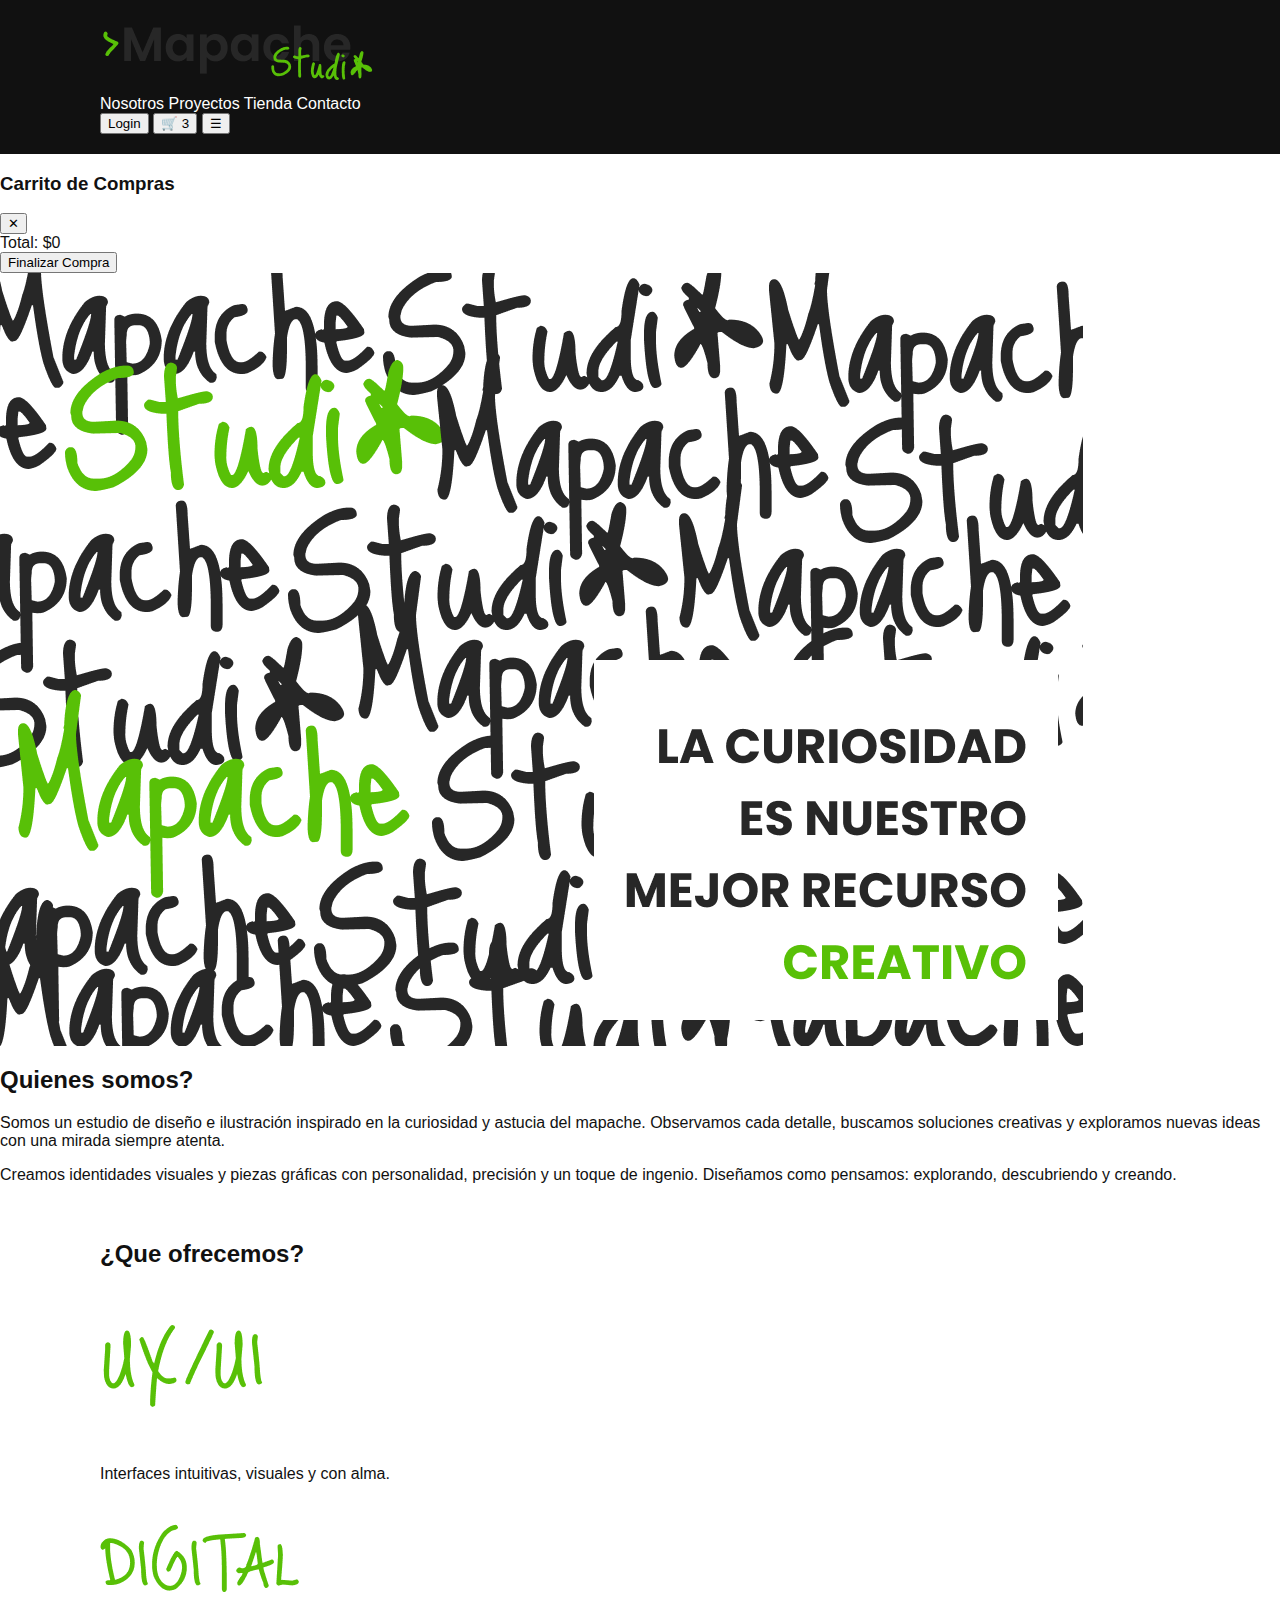
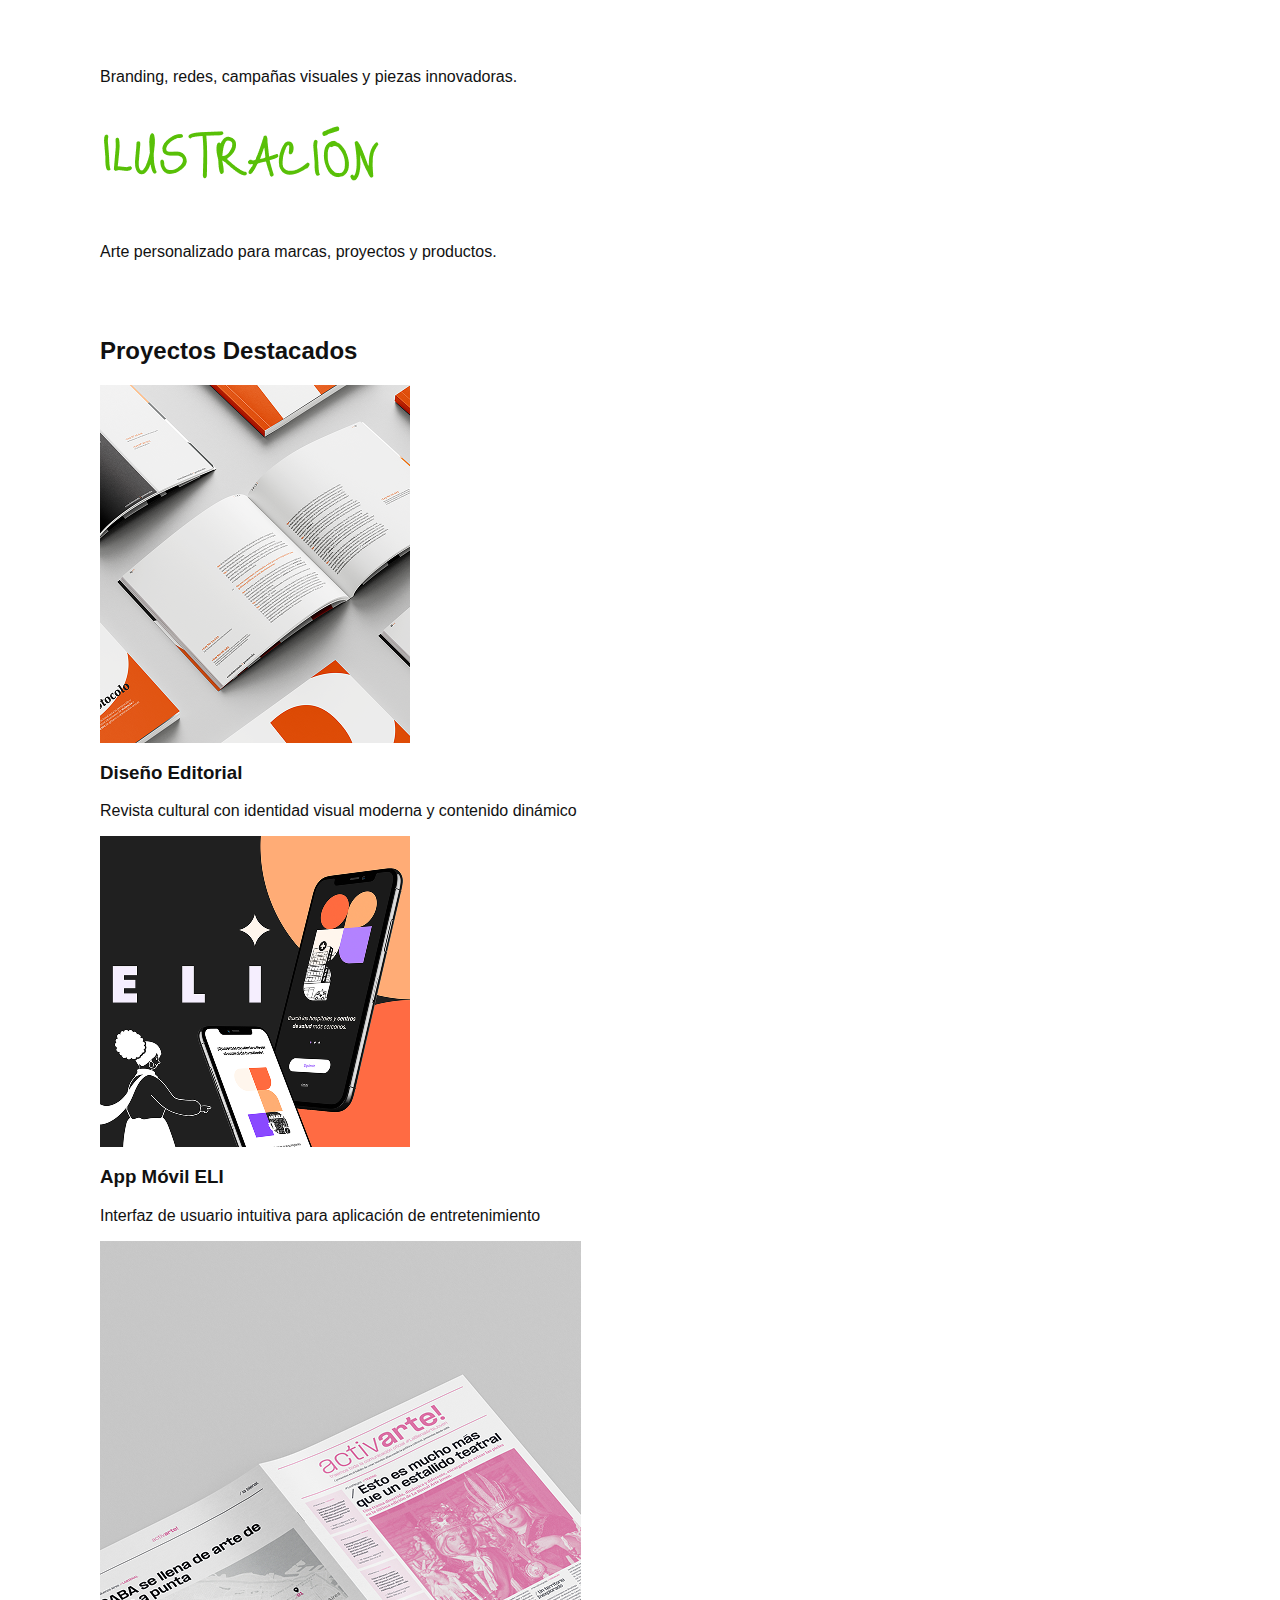
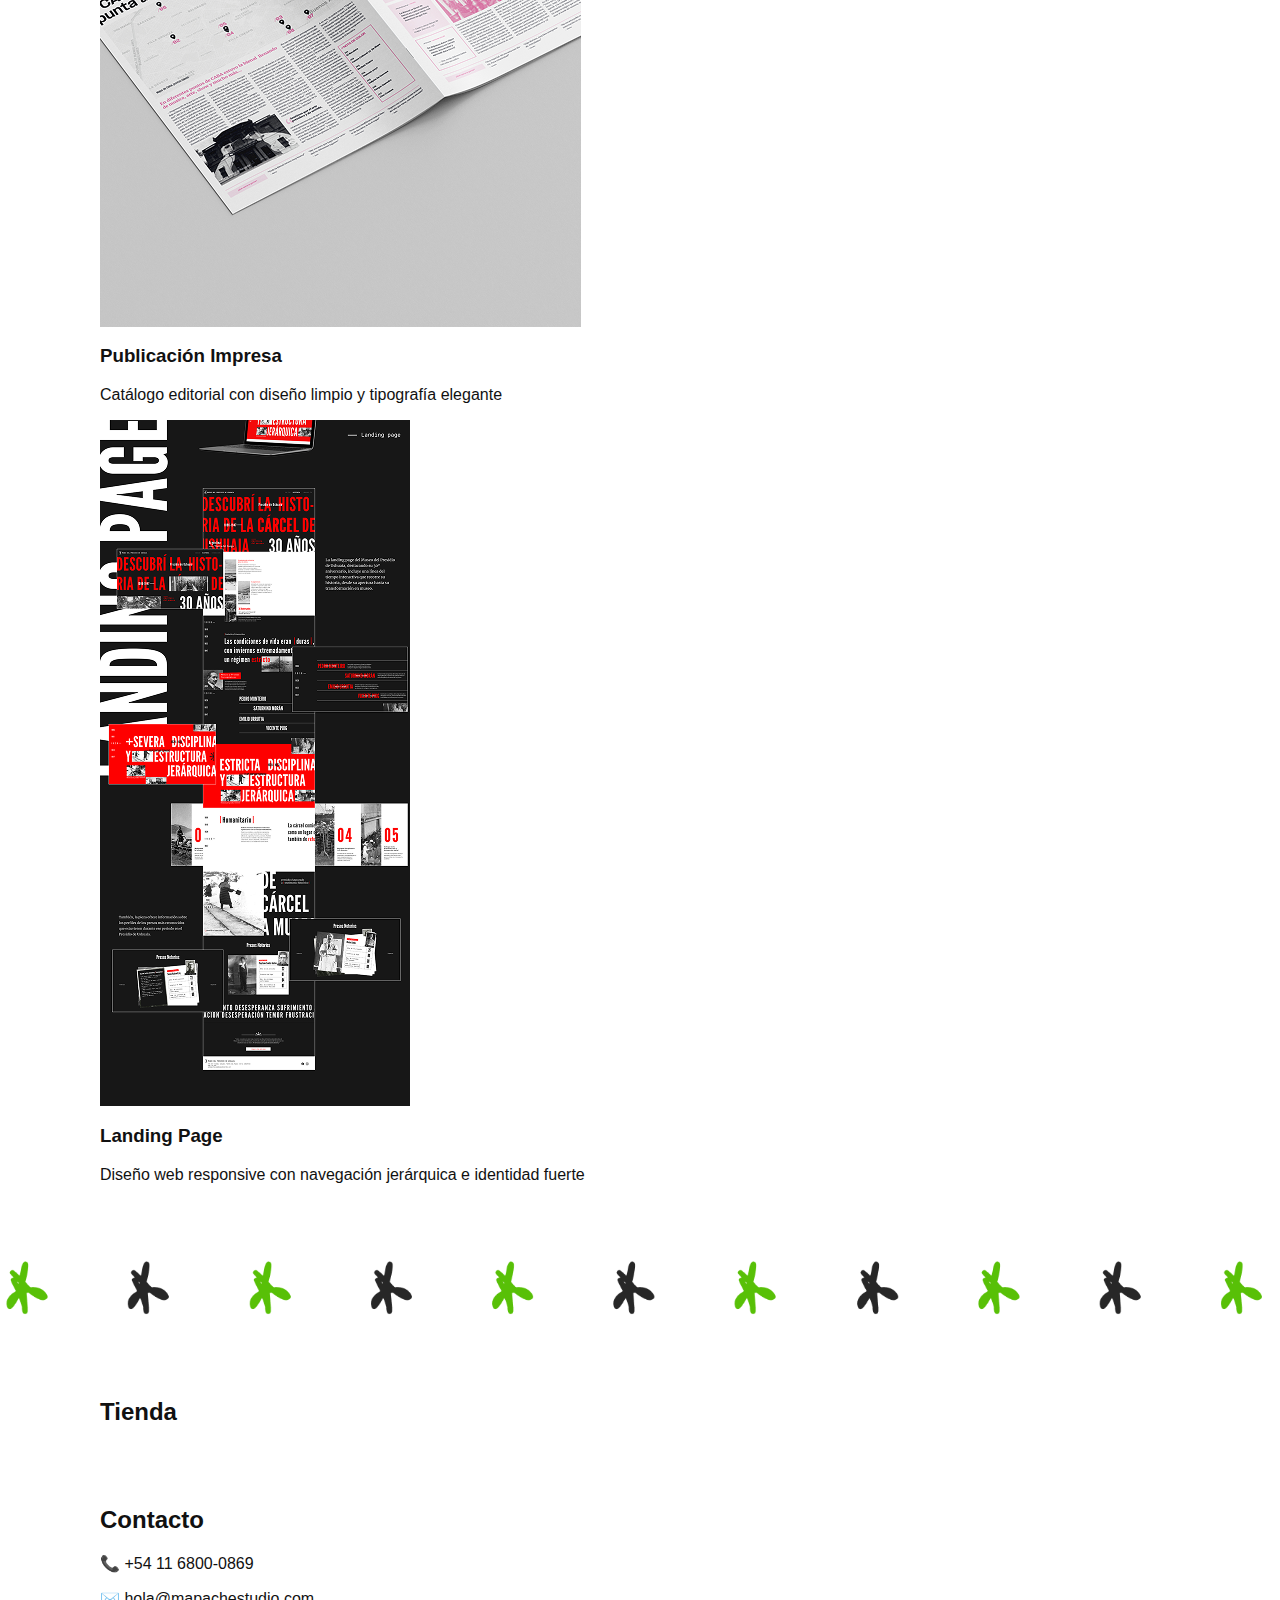
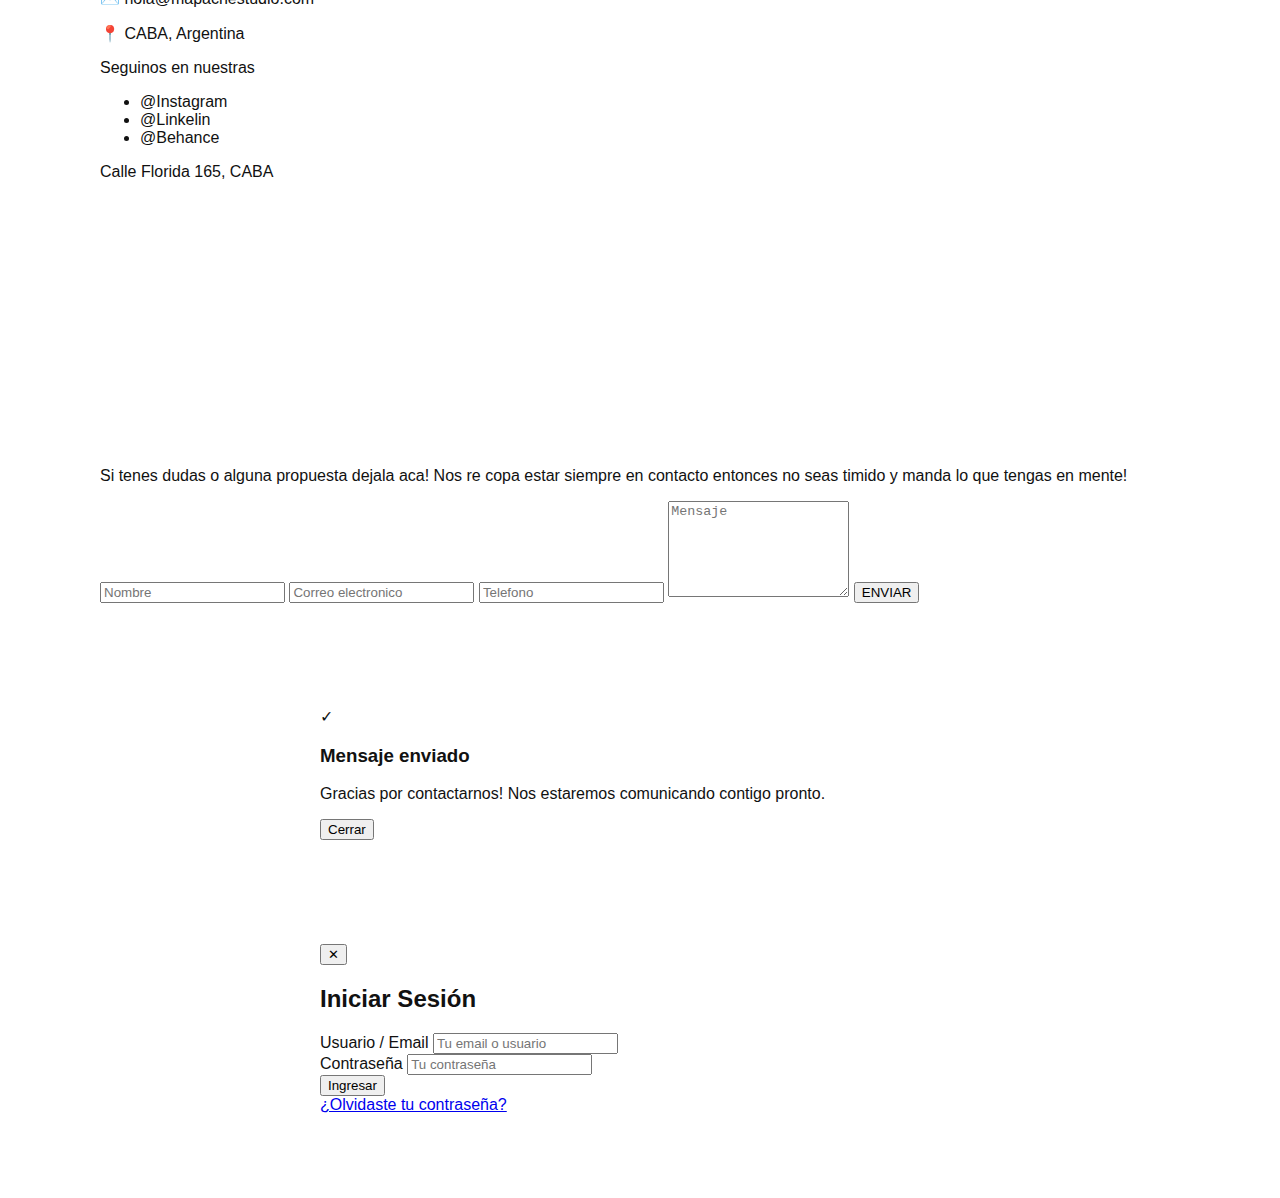
<file: index.html>
<!DOCTYPE html>
<html lang="es">
<head>
    <meta charset="UTF-8">
    <meta name="viewport" content="width=device-width, initial-scale=1.0">
    <title>Mapache Studio - Diseño Creativo</title>
    <link rel="stylesheet" href="styles.css">
</head>
<body>
    <!-- Header -->
    <header>
        <div class="container">
            <!-- Replaced text logo with actual logo image -->
            <div class="logo">
                <img src="/img/logo.png" alt="Mapache Studio Logo">
            </div>
            <nav>
                <a href="#nosotros" class="nav-link">Nosotros</a>
                <a href="#proyectos" class="nav-link">Proyectos</a>
                <a href="#tienda" class="nav-link">Tienda</a>
                <a href="#contacto" class="nav-link">Contacto</a>
            </nav>
            <div class="header-actions">
                <!-- Connected login button to open modal -->
                <button class="login-btn" onclick="openLoginModal()">Login</button>
                <button class="cart-btn" onclick="toggleCart()">
                    🛒 <span class="cart-count">3</span>
                </button>
                <button class="mobile-menu-btn" onclick="toggleMobileMenu()">☰</button>
            </div>
        </div>
    </header>

    <!-- Added cart sidebar panel -->
    <div class="cart-sidebar" id="cartSidebar">
        <div class="cart-header">
            <h3>Carrito de Compras</h3>
            <button class="close-cart" onclick="toggleCart()">✕</button>
        </div>
        <div class="cart-items">
            <!-- Cart items loaded dynamically -->
        </div>
        <div class="cart-footer">
            <div class="cart-total">
                <span>Total:</span>
                <span class="total-price">$0</span>
            </div>
            <button class="checkout-btn">Finalizar Compra</button>
        </div>
    </div>

    <!-- Added cart overlay -->
    <div class="cart-overlay" id="cartOverlay" onclick="toggleCart()"></div>

    <!-- Hero Section -->
    <section class="hero">
        <div class="hero-content">
            <div class="hero-left">
                <!-- Added hero-text div to overlay the slogan on the pattern background -->
                <div class="hero-pattern">
                    <img src="img/nosotros-fondo.png" alt="Mapache Studio Pattern">
                </div>
            </div>
            <div class="hero-right">
                <h2>Quienes somos?</h2>
                <p>Somos un estudio de diseño e ilustración inspirado en la curiosidad y astucia del mapache. Observamos cada detalle, buscamos soluciones creativas y exploramos nuevas ideas con una mirada siempre atenta.</p>
                <p>Creamos identidades visuales y piezas gráficas con personalidad, precisión y un toque de ingenio. Diseñamos como pensamos: explorando, descubriendo y creando.</p>
            </div>
        </div>
    </section>

    <!-- Services Section -->
    <section class="services">
        <div class="container">
            <!-- Centered title -->
            <h2 class="section-title">¿Que ofrecemos?</h2>
            <div class="services-grid">
                <div class="service-card">
                    <!-- Larger service images -->
                    <img src="/img/servicio-uxui.png" alt="UX/UI" class="service-title-img">
                    <p>Interfaces intuitivas, visuales y con alma.</p>
                </div>
                <div class="service-card">
                    <img src="/img/servicio-digital.png" alt="Digital" class="service-title-img">
                    <p>Branding, redes, campañas visuales y piezas innovadoras.</p>
                </div>
                <div class="service-card">
                    <img src="/img/servicio-ilust.png" alt="Ilustración" class="service-title-img">
                    <p>Arte personalizado para marcas, proyectos y productos.</p>
                </div>
            </div>
        </div>
    </section>

    <!-- Projects Section -->
    <section class="projects" id="proyectos">
        <div class="container">
            <h2 class="section-title">Proyectos Destacados</h2>
            <!-- Fixed grid layout for 60/40 split on first column -->
            <div class="projects-grid">
                <div class="projects-column">
                    <div class="project-card project-top">
                        <img src="/img/proyecto1.png" alt="Revista Activarte - Diseño Editorial">
                        <!-- Added overlay with title and description -->
                        <div class="project-overlay">
                            <h3>Diseño Editorial</h3>
                            <p>Revista cultural con identidad visual moderna y contenido dinámico</p>
                        </div>
                    </div>
                    <div class="project-card project-bottom">
                        <img src="/img/proyecto2.png" alt="Publicaciones Editoriales">
                        <div class="project-overlay">
                            <h3>App Móvil ELI</h3>
                            <p>Interfaz de usuario intuitiva para aplicación de entretenimiento</p>
                        </div>
                    </div>
                </div>
                <div class="project-card">
                    <img src="/img/proyecto3.png" alt="App Móvil ELI">
                    <div class="project-overlay">
                        <h3>Publicación Impresa</h3>
                        <p>Catálogo editorial con diseño limpio y tipografía elegante</p>
                    </div>
                </div>
                <div class="project-card">
                    <img src="/img/proyecto4.png" alt="Landing Page Design">
                    <div class="project-overlay">
                        <h3>Landing Page</h3>
                        <p>Diseño web responsive con navegación jerárquica e identidad fuerte</p>
                    </div>
                </div>
            </div>
        </div>
    </section>

    <!-- Decorative Icons -->
    <div class="icon-row">
        <img src="/img/linea-estrellas.png" alt="Divisor decorativo" class="divider-line">
    </div>

    <!-- Store Section -->
    <section class="store" id="tienda">
        <div class="container">
            <h2>Tienda</h2>
            <div class="store-grid">
                <!-- Products loaded via JavaScript -->
            </div>
        </div>
    </section>

    <!-- Contact Section -->
    <section class="contact" id="contacto">
        <div class="contact-background" style="background-image: url('/img/footer-fondo.png'); background-size: cover; background-position: center;"></div>
        <div class="container">
            <div class="contact-grid">
                <div class="contact-info">
                    <h2>Contacto</h2>
                    <div class="contact-details">
                        <p>📞 +54 11 6800-0869</p>
                        <p>✉️ hola@mapachestudio.com</p>
                        <p>📍 CABA, Argentina</p>
                    </div>
                    <div class="social-links">
                        <p>Seguinos en nuestras</p>
                        <ul>
                            <li>@Instagram</li>
                            <li>@Linkelin</li>
                            <li>@Behance</li>
                        </ul>
                    </div>
                    <p class="address">Calle Florida 165, CABA</p>
                    <div class="map-container">
                        <iframe 
                            src="https://www.google.com/maps/embed?pb=!1m18!1m12!1m3!1d3284.0168907183955!2d-58.37533!3d-34.6037!2m3!1f0!2f0!3f0!3m2!1i1024!2i768!4f13.1!3m3!1m2!1s0x95bccacf7e1b6b65%3A0xc67288c6bf7e5f59!2sFlorida%20165%2C%20C1005%20CABA!5e0!3m2!1ses!2sar!4v1234567890" 
                            width="100%" 
                            height="250" 
                            style="border:0; border-radius: 8px;" 
                            allowfullscreen="" 
                            loading="lazy" 
                            referrerpolicy="no-referrer-when-downgrade">
                        </iframe>
                    </div>
                </div>
                <div class="contact-form">
                    <p>Si tenes dudas o alguna propuesta dejala aca! Nos re copa estar siempre en contacto entonces no seas timido y manda lo que tengas en mente!</p>
                    <!-- Updated form to use Formspree and proper vertical layout -->
                    <form id="contactForm" action="https://formspree.io/f/xnnywyez" method="POST" onsubmit="event.preventDefault(); showMessage();">
                        <input type="text" name="nombre" placeholder="Nombre" required>
                        <input type="email" name="email" placeholder="Correo electronico" required>
                        <input type="tel" name="telefono" placeholder="Telefono">
                        <textarea name="mensaje" placeholder="Mensaje" rows="6" required></textarea>
                        <button type="submit" class="submit-btn">ENVIAR</button>
                    </form>
                </div>
            </div>
        </div>
    </section>

    <!-- Added success modal for form and checkout -->
    <div class="modal-overlay" id="modalOverlay" onclick="closeModal()">
        <div class="modal-content" onclick="event.stopPropagation()">
            <div class="modal-icon">✓</div>
            <h3 id="modalTitle">Mensaje enviado</h3>
            <p id="modalMessage">Gracias por contactarnos! Nos estaremos comunicando contigo pronto.</p>
            <button class="modal-btn" onclick="closeModal()">Cerrar</button>
        </div>
    </div>

    <!-- Added login modal -->
    <div class="modal-overlay" id="loginModal">
        <div class="modal-content login-modal-content" onclick="event.stopPropagation()">
            <button class="close-modal-btn" onclick="closeLoginModal()">✕</button>
            <h2>Iniciar Sesión</h2>
            <form id="loginForm" onsubmit="handleLogin(event)">
                <div class="form-group">
                    <label for="loginEmail">Usuario / Email</label>
                    <input 
                        type="text" 
                        id="loginEmail" 
                        name="email" 
                        placeholder="Tu email o usuario"
                        required
                    >
                </div>
                <div class="form-group">
                    <label for="loginPassword">Contraseña</label>
                    <input 
                        type="password" 
                        id="loginPassword" 
                        name="password" 
                        placeholder="Tu contraseña"
                        required
                    >
                </div>
                <button type="submit" class="login-submit-btn">Ingresar</button>
                <div class="login-footer">
                    <a href="#" class="forgot-password">¿Olvidaste tu contraseña?</a>
                </div>
            </form>
        </div>
    </div>

    <!-- Added JavaScript for cart functionality -->
    <script src="script.js"></script>
</body>
</html>
</file>
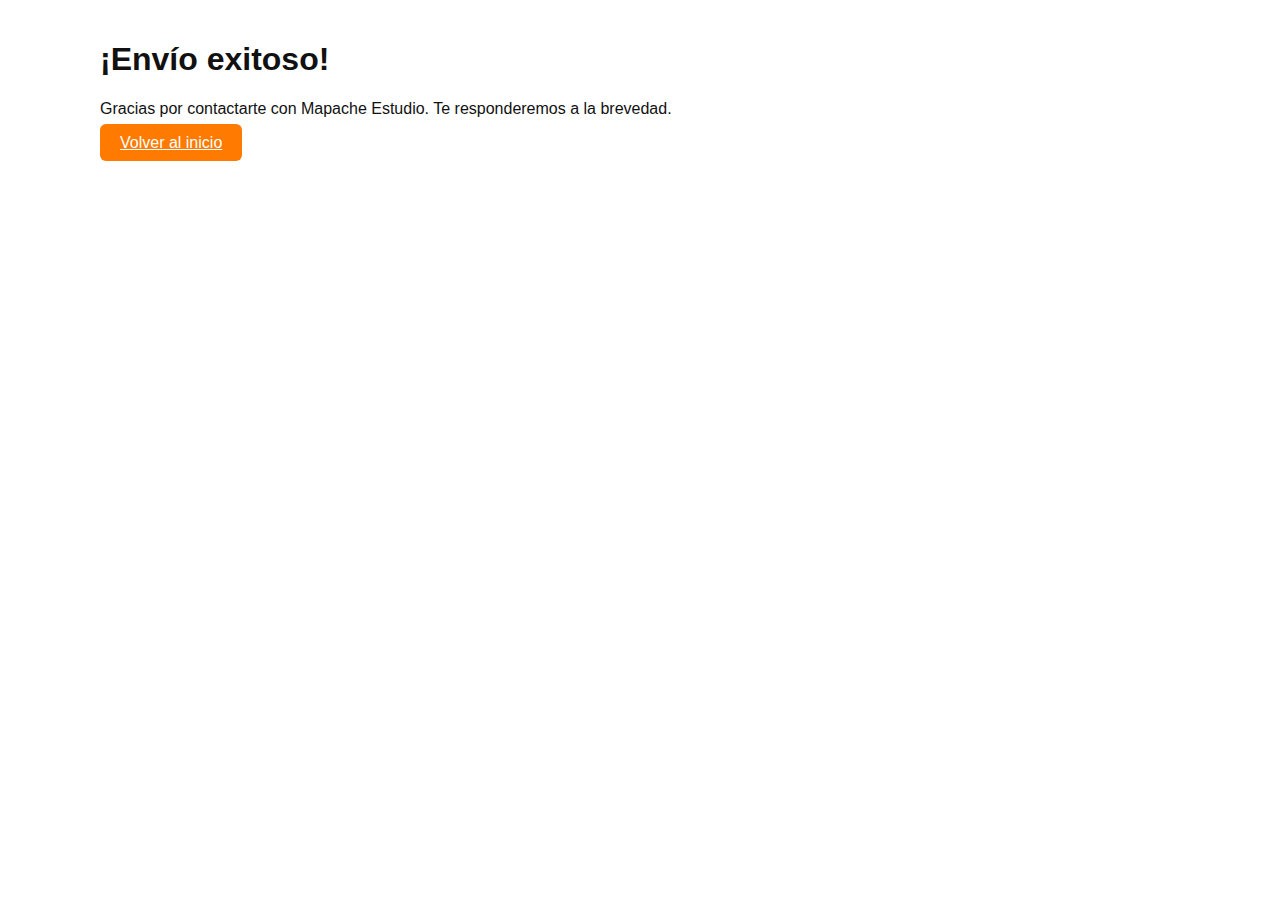
<file: gracias.html>
<!DOCTYPE html>
<html lang='es'>
<head>
  <meta charset='UTF-8'>
  <meta name='viewport' content='width=device-width, initial-scale=1'>
  <title>Gracias — Mapache Estudio</title>
  <link rel='stylesheet' href='styles.css'>
</head>
<body>
  <main class='container'>
    <h1>¡Envío exitoso!</h1>
    <p>Gracias por contactarte con Mapache Estudio. Te responderemos a la brevedad.</p>
    <a class='btn' href='index.html'>Volver al inicio</a>
  </main>
</body>
</html>
</file>
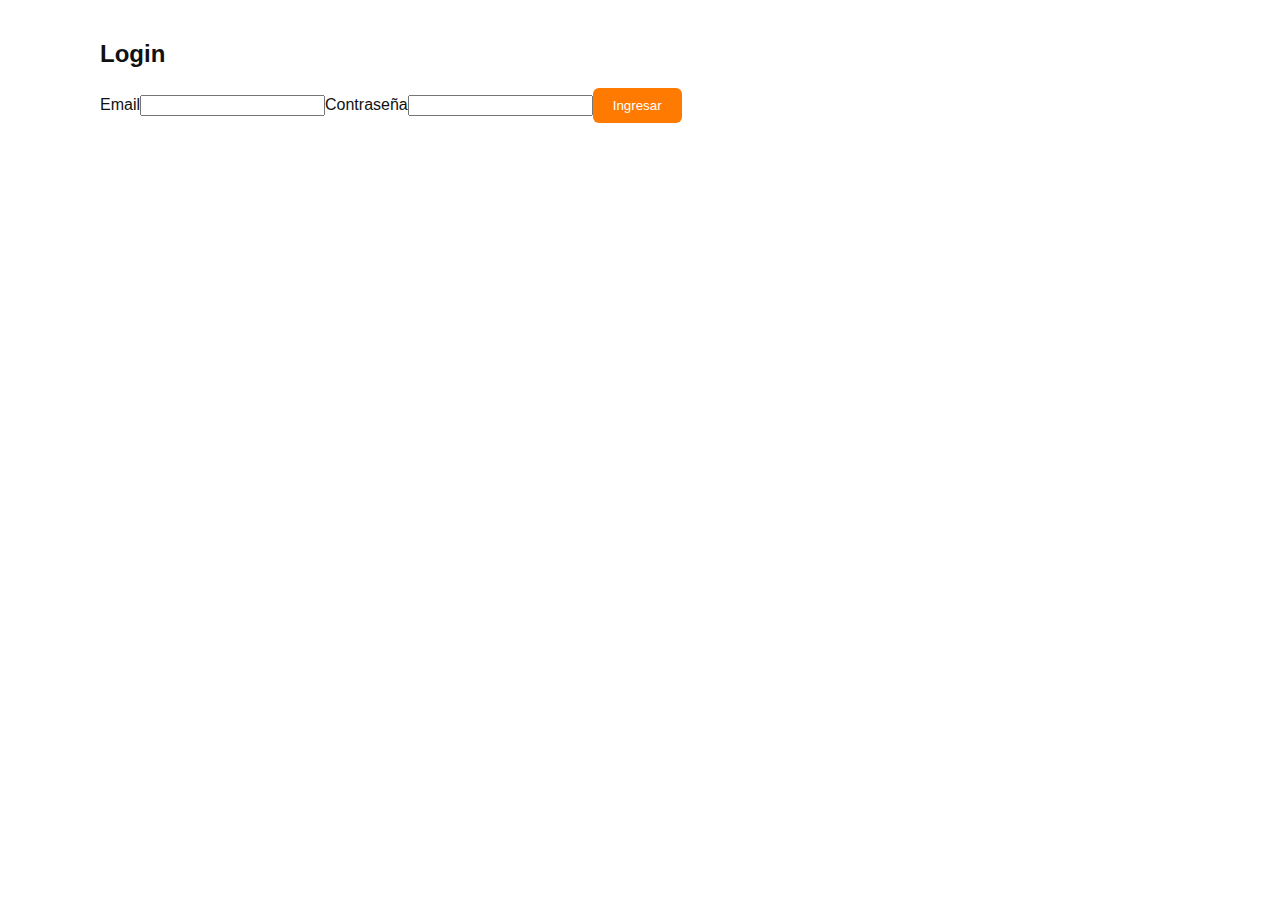
<file: login.html>
<!DOCTYPE html><html lang='es'><head><meta charset='UTF-8'><meta name='viewport' content='width=device-width, initial-scale=1'><title>Login - Mapache Estudio</title><link rel='stylesheet' href='styles.css'></head><body><div class='container'><h2>Login</h2><form id='login-form'><label>Email<input type='email' name='email' required></label><label>Contraseña<input type='password' name='password' required></label><button type='submit' class='btn'>Ingresar</button><p id='login-feedback'></p></form></div><script>document.getElementById('login-form').onsubmit=e=>{e.preventDefault();const email=e.target.email.value;const pass=e.target.password.value;if(email&&pass){document.getElementById('login-feedback').textContent='Login exitoso';setTimeout(()=>{window.location.href='index.html';},1000);}else{document.getElementById('login-feedback').textContent='Completa todos los campos';}};</script></body></html>
</file>
<file: styles.css>
body{font-family:'Roboto',sans-serif;margin:0;color:#111;background:#fff;}header,footer{background:#111;color:#fff;}nav ul{list-style:none;display:flex;gap:16px;padding:0;margin:0;}nav a{color:#fff;text-decoration:none;}.logo{font-family:'Montserrat',sans-serif;font-weight:700;color:#fff;text-decoration:none;}.container{max-width:1080px;margin:auto;padding:20px;}.btn{background:#FF7A00;color:#fff;padding:10px 20px;border:none;border-radius:6px;cursor:pointer;}.btn.ghost{background:transparent;color:#FF7A00;border:1px solid #FF7A00;}/* Grid */.grid{display:grid;grid-template-columns:repeat(auto-fit,minmax(220px,1fr));gap:20px;}.card{border:1px solid #e7e7e7;border-radius:10px;padding:16px;display:flex;flex-direction:column;gap:8px;}.card img{width:100%;height:140px;object-fit:cover;border-radius:8px;background:#f7f7f7;}.card .title{font-weight:600;font-family:'Montserrat',sans-serif;}.card .actions{display:flex;gap:8px;flex-wrap:wrap;}.fav{background:transparent;border:1px solid #ccc;color:#333}.fav.active{border-color:#FF7A00;color:#FF7A00}.modal{display:none;position:fixed;inset:0;background:rgba(0,0,0,.5);}.modal-content{background:#fff;margin:5% auto;padding:20px;max-width:640px;border-radius:12px;position:relative;}.modal-close{position:absolute;right:24px;top:16px;background:transparent;border:none;font-size:24px;color:#333;cursor:pointer;}img{max-width:100%;height:auto;display:block;}/* Footer */.footer-columns{display:flex;gap:20px;justify-content:space-between;}.footer-columns>div{flex:1 1 0;}@media(max-width:768px){.footer-columns{flex-direction:column}}
</file>
